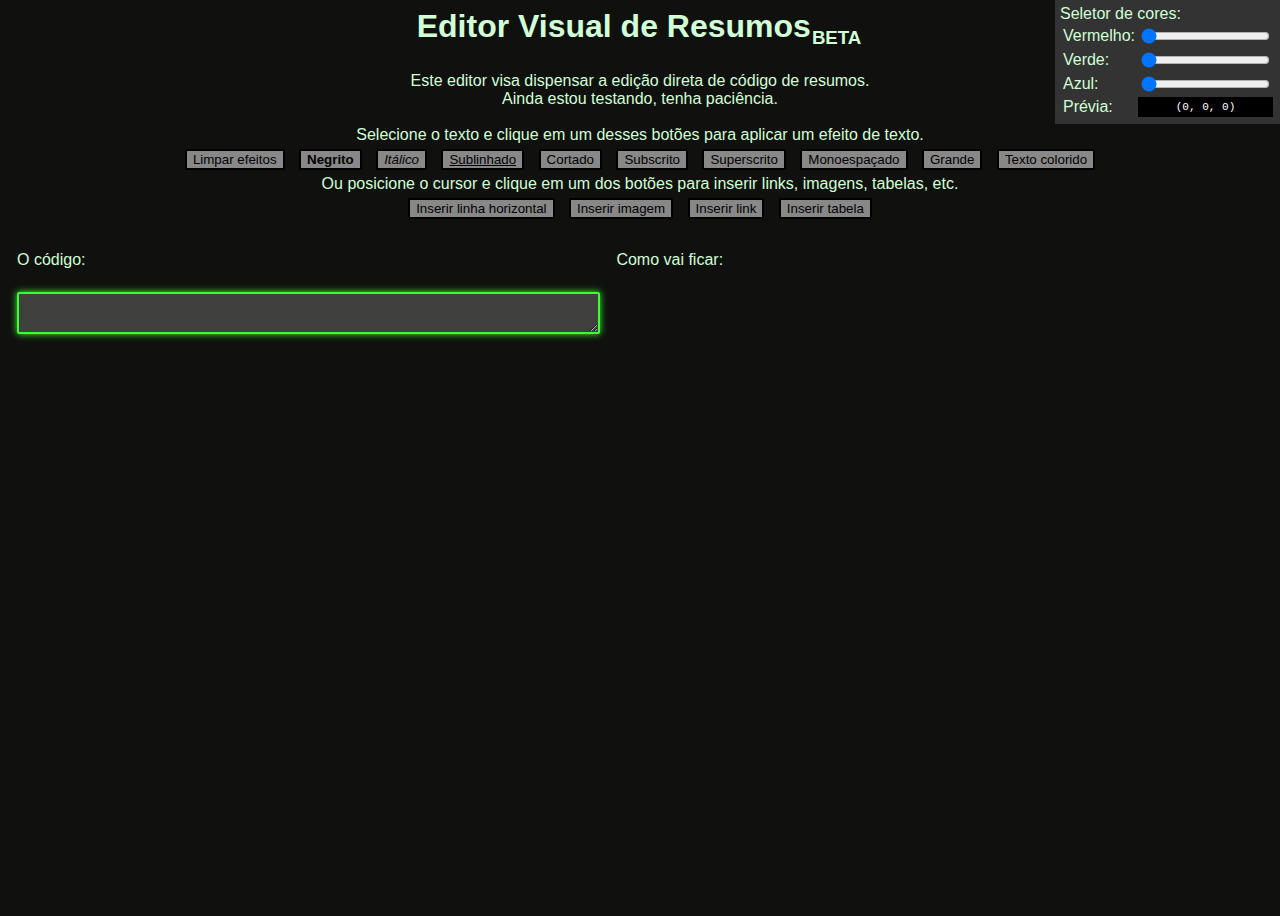
<file: visual/index.html>
<html>
    <head>
        <title>Editor Visual</title>
        <meta http-equiv="Content-Type" content="text/html; charset=UTF-8">
        <link rel="stylesheet" type="text/css" href="../outros/resumos.css">
        <link rel="stylesheet" type="text/css" href="editor.css">
        <link rel="shortcut icon" href="/favicon.ico" type="image/x-icon">
        <link rel="icon" href="/favicon.ico" type="image/x-icon">
        <script type="text/x-mathjax-config">
        MathJax.Hub.Config({
            tex2jax: {inlineMath: [["[tex]", "[/tex]"], ["\\(","\\)"]]}
        });
        </script>
        <script type="text/javascript" async src="https://cdn.mathjax.org/mathjax/latest/MathJax.js?config=TeX-AMS_CHTML"></script>
    </head>

    <body>
        <center>
            <h1>Editor Visual de Resumos<sub><small>BETA</small></sub></h1>
            Este editor visa dispensar a edição direta de código de resumos.<br>
            Ainda estou testando, tenha paciência.<br>
        </center>
        <br>
        <div id="ferramentas">
            Selecione o texto e clique em um desses botões para aplicar um efeito de texto.<br>
            <button onclick="limpar()">Limpar efeitos</button>
            <button onclick="enclose('b')"><b>Negrito</b></button>
            <button onclick="enclose('i')"><i>Itálico</i></button>
            <button onclick="enclose('u')"><u>Sublinhado</u></button>
            <button onclick="enclose('s')">Cortado</button>
            <button onclick="enclose('sub')">Subscrito</button>
            <button onclick="enclose('sup')">Superscrito</button>
            <button onclick="enclose('code')">Monoespaçado</button>
            <button onclick="enclose('big')">Grande</button>
            <button onclick="cor()" id="colorButton" title="Use o seletor ali em cima!">Texto colorido</button>
            <br>
            Ou posicione o cursor e clique em um dos botões para inserir links, imagens, tabelas, etc.<br>
            <button onclick="inserir('[hr]')">Inserir linha horizontal</button>
            <button onclick="imagem()">Inserir imagem</button>
            <button onclick="link()">Inserir link</button>
            <button onclick="tabela()">Inserir tabela</button>
        </div>
        <table class="editable">
            <tr><td class="editortd">
                <br>
                O código:<br><br>
                <textarea oninput="preview();" onblur="updateSelection()" id="editor" class="editor" autofocus></textarea>
            </td>
            <td class="outtd">
                <br>
                Como vai ficar:<br><br><span class="conteudo" id="out"></div>
            </td></tr>
        </table>
        
        <div id="cores">Seletor de cores:<br>
            <table>
                <tr><td>Vermelho:</td><td><input oninput="updateColors()" value="0" type="range" min="0" max="255" id="r"></td></tr>
                <tr><td>Verde:</td><td><input oninput="updateColors()" value="0" type="range" min="0" max="255" id="g"></td></tr>
                <tr><td>Azul:</td><td><input oninput="updateColors()" value="0" type="range" min="0" max="255" id="b"></td></tr>
                <tr><td>Prévia:</td><td id="prev"></td></tr>
            </table>
        </div>
        <br>
        <br>
        <script src="visual.js"></script>
    </body>
</html>
</file>
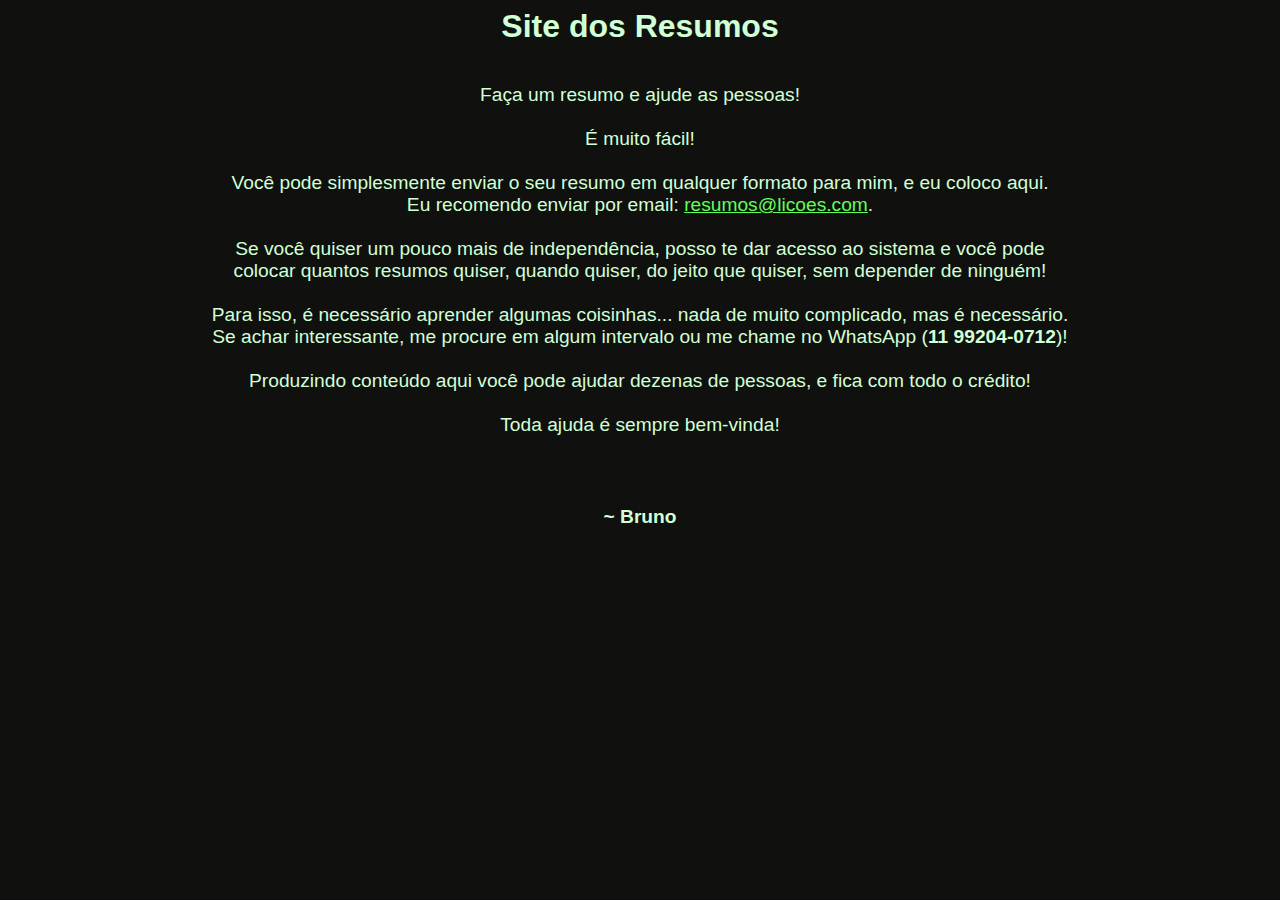
<file: ajude.html>
<html>
    <head>
        <title>Resumos</title>
        <meta http-equiv="Content-Type" content="text/html; charset=UTF-8">
        <link rel="stylesheet" type="text/css" href="resumo.css">
        <link rel="shortcut icon" href="/favicon.ico" type="image/x-icon">
        <link rel="icon" href="/favicon.ico" type="image/x-icon">
    </head>

    <body>
        <?php include("analytics.php"); ?>
        <center>
            <h1>Site dos Resumos</h1>
            <br><big>
            Faça um resumo e ajude as pessoas!<br>
            <br>
            É muito fácil!<br>
            <br>
            Você pode simplesmente enviar o seu resumo em qualquer formato para mim, e eu coloco aqui.<br>
            Eu recomendo enviar por email: <a href="mailto:resumos@licoes.com">resumos@licoes.com</a>.<br>
            <br>
            Se você quiser um pouco mais de independência, posso te dar acesso ao sistema e você pode<br>
            colocar quantos resumos quiser, quando quiser, do jeito que quiser, sem depender de ninguém!<br>
            <br>
            Para isso, é necessário aprender algumas coisinhas... nada de muito complicado, mas é necessário.<br>
            Se achar interessante, me procure em algum intervalo ou me chame no WhatsApp (<b>11 99204-0712</b>)!<br>
            <br>
            Produzindo conteúdo aqui você pode ajudar dezenas de pessoas, e fica com todo o crédito!<br>
            <br>
            Toda ajuda é sempre bem-vinda!<br>
            <br>
            <br>
            <h4>~ Bruno</h4></big>
        </center>
        <script src="index.js"></script>
    </body>
</html>
</file>
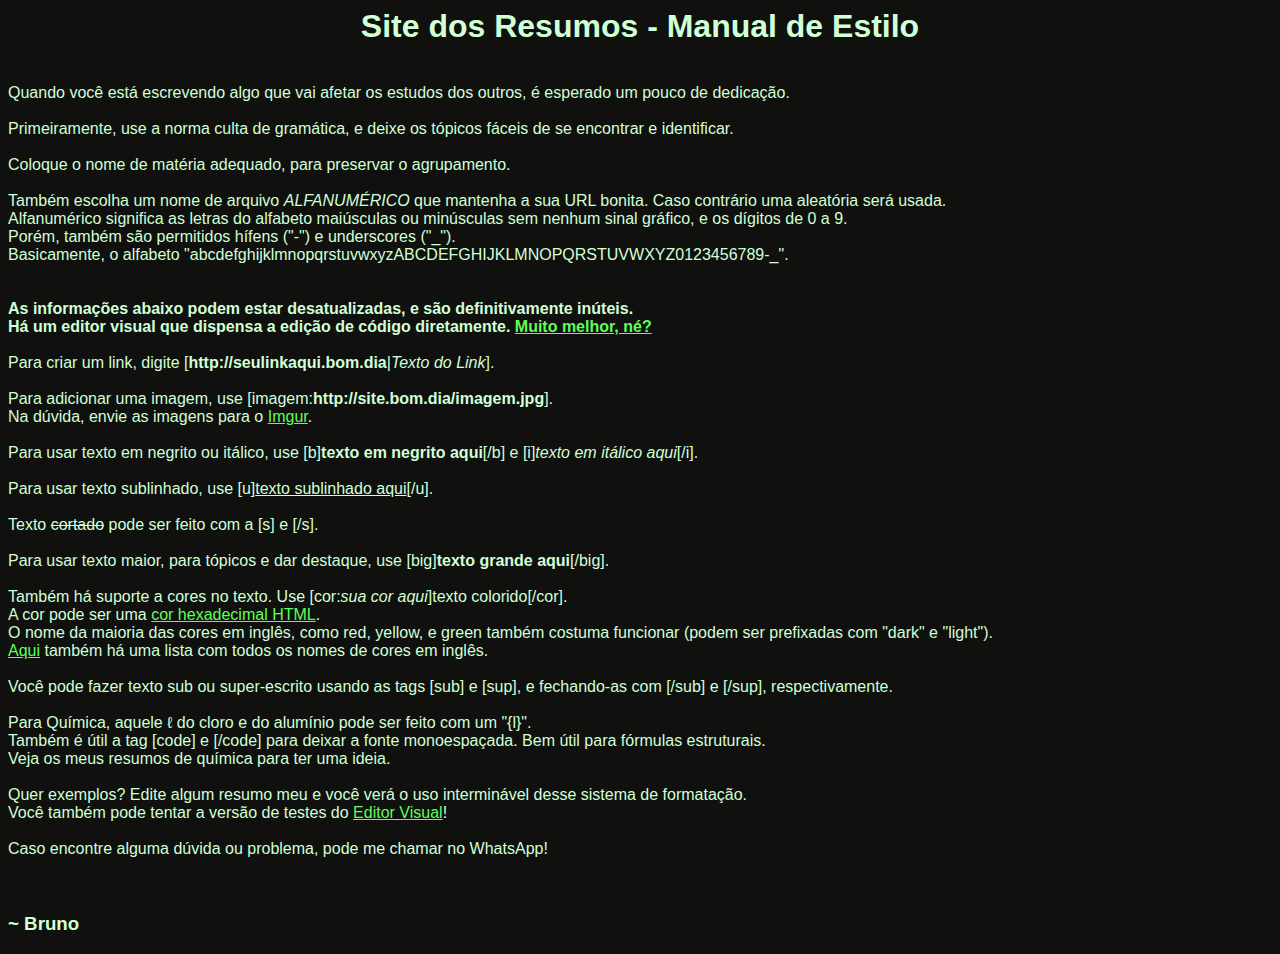
<file: ademir/estilo.html>
<html>
    <head>
        <title>Manual de Estilo</title>
        <meta http-equiv="Content-Type" content="text/html; charset=UTF-8">
        <link rel="stylesheet" type="text/css" href="../outros/resumos.css">
        <link rel="shortcut icon" href="/favicon.ico" type="image/x-icon">
        <link rel="icon" href="/favicon.ico" type="image/x-icon">
    </head>

    <body>
        <center>
        <h1>Site dos Resumos - Manual de Estilo</h1>
        </center>
        <br>
        Quando você está escrevendo algo que vai afetar os estudos dos outros, é esperado um pouco de dedicação.<br>
        <br>
        Primeiramente, use a norma culta de gramática, e deixe os tópicos fáceis de se encontrar e identificar.<br>
        <br>
        Coloque o nome de matéria adequado, para preservar o agrupamento.<br>
        <br>
        Também escolha um nome de arquivo <i>ALFANUMÉRICO</i> que mantenha a sua URL bonita. Caso contrário uma aleatória será usada.<br>
        Alfanumérico significa as letras do alfabeto maiúsculas ou minúsculas sem nenhum sinal gráfico, e os dígitos de 0 a 9.<br>
        Porém, também são permitidos hífens ("-") e underscores ("_").<br>
        Basicamente, o alfabeto "abcdefghijklmnopqrstuvwxyzABCDEFGHIJKLMNOPQRSTUVWXYZ0123456789-_".<br>
        <br>
        <br><b>As informações abaixo podem estar desatualizadas, e são definitivamente inúteis.<br>
            Há um editor visual que dispensa a edição de código diretamente. <a href="../visual/">Muito melhor, né?</a>
        <br></b>
        <br>
        Para criar um link, digite [<b>http://seulinkaqui.bom.dia</b>|<i>Texto do Link</i>].<br>
        <br>
        Para adicionar uma imagem, use [imagem:<b>http://site.bom.dia/imagem.jpg</b>].<br>
        Na dúvida, envie as imagens para o <a target="_blank" href="//imgur.com">Imgur</a>.<br>
        <br>
        Para usar texto em negrito ou itálico, use [b]<b>texto em negrito aqui</b>[/b] e [i]<i>texto em itálico aqui</i>[/i].<br>
        <br>
        Para usar texto sublinhado, use [u]<u>texto sublinhado aqui</u>[/u].<br>
        <br>
        Texto <s>cortado</s> pode ser feito com a [s] e [/s].<br>
        <br>
        Para usar texto maior, para tópicos e dar destaque, use [big]<b>texto grande aqui</b>[/big].<br>
        <br>
        Também há suporte a cores no texto. Use [cor:<i>sua cor aqui</i>]texto colorido[/cor].<br>
        A cor pode ser uma <a href="http://www.w3schools.com/tags/ref_colorpicker.asp" target='_blank'>cor hexadecimal HTML</a>.<br>
        O nome da maioria das cores em inglês, como red, yellow, e green também costuma funcionar (podem ser prefixadas com "dark" e "light").<br>
        <a href="http://www.w3schools.com/cssref/css_colornames.asp" target="_blank">Aqui</a> também há uma lista com todos os nomes de cores em inglês.<br>
        <br>
        Você pode fazer texto sub ou super-escrito usando as tags [sub] e [sup], e fechando-as com [/sub] e [/sup], respectivamente.<br>
        <br>
        Para Química, aquele ℓ do cloro e do alumínio pode ser feito com um "{l}".<br>
        Também é útil a tag [code] e [/code] para deixar a fonte monoespaçada. Bem útil para fórmulas estruturais.<br>
        Veja os meus resumos de química para ter uma ideia.<br>
        <br>
        Quer exemplos? Edite algum resumo meu e você verá o uso interminável desse sistema de formatação.<br>
        Você também pode tentar a versão de testes do <a href="../visual/">Editor Visual</a>!<br>
        <br>
        Caso encontre alguma dúvida ou problema, pode me chamar no WhatsApp!<br>
        <br>
        <br>
        <h3>~ Bruno</h3>
    </body>
</html>
</file>
<file: outros/resumos.css>
body {
    background-color: #10110E;
    overflow-x: hidden;
}

:not(span) {
    color: #D1FFD6;
    font-family: 'Open Sans', sans-serif;
}

.colored * {
    color: inherit;
}

code, .mono, .editor, code * {
    font-family: monospace; !important
}

code, code * {
    font-size: 15px;
}

hr {
    color: #5FFF57;
}

a {
    color: #5FFF57;
}

a:hover {
    color: #3DFF33;
}

span {
    font-family: inherit;
}

footer {
    background-color: #2B2C29;
    text-align: center;
}

.middle {
    display: inline-block;
    position: fixed;
    top: 0;
    bottom: 0;
    left: 0;
    right: 0;
    width: 100%;
    height: 200px;
    margin: auto;
}

.topbar {
    position: fixed;
    top: 0;
    background: #2B2C29;
    width: 100%;
    height: auto;
}

.footer {
    position: fixed;
    bottom: 0;
    background: #2B2C29;
    width: 100%;
    height: auto;
}

.question {
    transition: 1s;
}

/* TEXT INPUTS */

input[type=text], input[type=password], input[type=number], .editor, textarea {
    /*-webkit-transition: all 0.30s ease-in-out;
    -moz-transition: all 0.30s ease-in-out;
    -ms-transition: all 0.30s ease-in-out;
    -o-transition: all 0.30s ease-in-out;*/
    background: #2B2C29;
    outline: none;
    padding: 3px 0px 3px 3px;
    margin: 5px 1px 3px 0px;
    border: 2px solid #5FFF57;
    border-radius: 2px;
}

input[type=text]:focus, input[type=password]:focus, input[type=number]:focus, .editor:focus,  textarea:focus {
    background: #40413E;
    box-shadow: 0 0 7px #3DFF33;
    padding: 3px 0px 3px 3px;
    margin: 5px 1px 3px 0px;
    border: 2px solid #3DFF33;
}

/* BUTTONS */

button, input[type=button], input[type=submit] {
    color: black;
    background-color: #888;
    border: 2px solid black;
    border-radius: 2px;
    margin: 5px 5px;
}


.conteudo {
    margin: 0 auto;
    white-space: pre-wrap;
    max-width: 1080px;
    display: table-cell;
    text-align: left;
}

img {
    max-width: 33%;
    max-height: 500px;
}

.big {
    font-size: 1.5em;
    font-weight: bold;
    margin-left: -4px;
}

footer {
    width: 100%;
    position: fixed;
    float: bottom;
    bottom: 0;
    left: 0;
}

sup, sub {
    padding-right: 1px;
    padding-left: 1px;
    margin-right: 1px;
    font-size: 0.7em;
}

b, i, u {
    color: inherit;
}

.right {
    text-align: right;
}

.restable {
    border: 2px double #A4FFA4;
    border-collapse: separate;
    border-spacing: 0;
    border-radius: 8px;
    margin-bottom: 10px;
}

.restable td, .restable th {
    border-top: 1px solid #A4FFA4;
    border-left: 1px solid #A4FFA4;
    padding: 3px;
    padding-right: 5px;
}

.restable td:first-child {
    border-left: none;
}

.restable tr:first-child td {
    border-top: none;
}

.ajude {
    color: cyan !important;
    border: 2px double #A4FFA4;
    border-radius: 8px;
    padding: 8px;
}

.ajude:hover {
    color: cyan !important;
    font-weight: bold;
}

.orange_link {
    color:orange !important;
}

.orange_link:hover {
    color: orange !important;
    font-weight: bold;
}

.buttonlink {
    background: #00ed4f;
    background-image: linear-gradient(to bottom, #00ed4f, #00a806);
    border-radius: 50px;
    color: black;
    font-size: 15px;
    padding: 5px 10px 5px 10px;
    text-decoration: none;
    border-bottom: 10px;
    line-height: 20px;
    white-space: nowrap;
}

.buttonlink:hover {
    background: #00ff51;
    background-image: linear-gradient(to bottom, #00ff51, #0fb300);
    text-decoration: none;
    color: black;
}

.btnred {
    background: #e80000;
    background-image: linear-gradient(to bottom, #e80000, #940000);
}

.btnred:hover {
    background: #ff0000;
    background-image: linear-gradient(to bottom, #ff0000, #b00000);
}

.btnblue, .admvisao .buttonlink {
    background: #00bceb;
    background-image: linear-gradient(to bottom, #00bceb, #00799e);
}

.btnblue:hover, .admvisao .buttonlink:hover {
    background: #00d0eb;
    background-image: linear-gradient(to bottom, #00d0eb, #008da6);
}

.btnorange {
    background: #ff8c12;
    background-image: linear-gradient(to bottom, #ff8c12, #f76b00);
}

.btnorange:hover {
    background: #ffa200;
    background-image: linear-gradient(to bottom, #ffa200, #ff7700);
}

.smallbtn {
    padding: 2px 8px 2px 8px;
}

.bigbtn {
    font-size: 20px;
    padding: 6px 15px 6px 15px;
    line-height: 25px;
}

/* Borda e posicionamento da mensagem do dia. */
.mensagem {
    border: 2px double #A4FFA4;
    border-radius: 10px;
    margin-top: 5px;
    padding: 10px;
    padding-top: 4px;
    padding-bottom: 7px;
    width: auto;
    display: inline-block;
    white-space: pre-wrap;
}

.mensagem table {
    display: inline-block;
}
</file>
<file: visual/editor.css>
.editor {
    width: 100%;
    height: 100%;
    font-size: 14px;
}

.editortd {
    width: 50%;
    vertical-align: text-top;
}

.outtd {
    width: 50%;
    vertical-align: text-top;
}

#cores {
    font-family: sans-serif;
    background-color: #333;
    width: auto;
    display: table;
    padding: 5px;
    top: 0px;
    right: 0px;
    position: absolute;
}

#prev {
    border: 2px solid black;
    font-family: monospace;
    font-size: 85%;
    text-align: center;
}

.editable {
    width: 95%;
    table-layout: fixed;
}

.editable td {
    padding: 7px;
}

#ferramentas {
    text-align: center;
}

#out {
    margin-left: 0 !important;
}
</file>
<file: resumo.css>
body {
    background-color: #10110E;
    overflow-x: hidden;
}

:not(span) {
    color: #D1FFD6;
    font-family: 'Open Sans', sans-serif;
}

.colored * {
    color: inherit;
}

code, .mono, .editor, code * {
    font-family: monospace; !important
}

code, code * {
    font-size: 15px;
}

hr {
    color: #5FFF57;
}

a {
    color: #5FFF57 !important;
}

a:hover {
    color: #3DFF33 !important;
}

span {
    font-family: inherit;
}

footer {
    background-color: #2B2C29;
    text-align: center;
}

.middle {
    display: inline-block;
    position: fixed;
    top: 0;
    bottom: 0;
    left: 0;
    right: 0;
    width: 100%;
    height: 200px;
    margin: auto;
}

.topbar {
    position: fixed;
    top: 0;
    background: #2B2C29;
    width: 100%;
    height: auto;
}

.footer {
    position: fixed;
    bottom: 0;
    background: #2B2C29;
    width: 100%;
    height: auto;
}

.question {
    transition: 1s;
}

/* TEXT INPUTS */

input[type=text], .editor, textarea {
    /*-webkit-transition: all 0.30s ease-in-out;
    -moz-transition: all 0.30s ease-in-out;
    -ms-transition: all 0.30s ease-in-out;
    -o-transition: all 0.30s ease-in-out;*/
    background: #2B2C29;
    outline: none;
    padding: 3px 0px 3px 3px;
    margin: 5px 1px 3px 0px;
    border: 2px solid #5FFF57;
    border-radius: 2px;
}

input[type=text]:focus, .editor:focus,  textarea:focus {
    background: #40413E;
    box-shadow: 0 0 7px #3DFF33;
    padding: 3px 0px 3px 3px;
    margin: 5px 1px 3px 0px;
    border: 2px solid #3DFF33;
}

/* BUTTONS */

button, input[type=button], input[type=submit] {
    color: black;
    background-color: #888;
    border: 2px solid black;
    border-radius: 2px;
    margin: 5px 5px;
}


.conteudo {
    margin-left: 7px;
    white-space: pre-wrap;
}

img {
    max-width: 33%;
    max-height: 500px;
}

.big {
    font-size: 1.5em;
    font-weight: bold;
    margin-left: -4px;
}

footer {
    width: 100%;
    position: fixed;
    float: bottom;
    bottom: 0;
    left: 0;
}

sup, sub {
    padding-right: 1px;
    padding-left: 1px;
    margin-right: 1px;
    font-size: 0.7em;
}



b, i, u {
    color: inherit;
}

.right {
    text-align: right;
}

.restable {
    border: 2px double #A4FFA4;
    border-collapse: separate;
    border-spacing: 0;
    border-radius: 8px;
	margin-bottom: 10px;
}

.restable td, .restable th {
    border-top: 1px solid #A4FFA4;
    border-left: 1px solid #A4FFA4;
    padding: 3px;
    padding-right: 5px;
}

.restable td:first-child {
    border-left: none;
}

.restable tr:first-child td {
    border-top: none;
}

.ajude {
    color: cyan !important;
    border: 2px double #A4FFA4;
    border-radius: 8px;
    padding: 8px;
}

.ajude:hover {
    color: cyan !important;
    font-weight: bold;
}

.orange_link {
    color:orange !important;
}

.orange_link:hover {
    color: orange !important;
    font-weight: bold;
}
</file>
